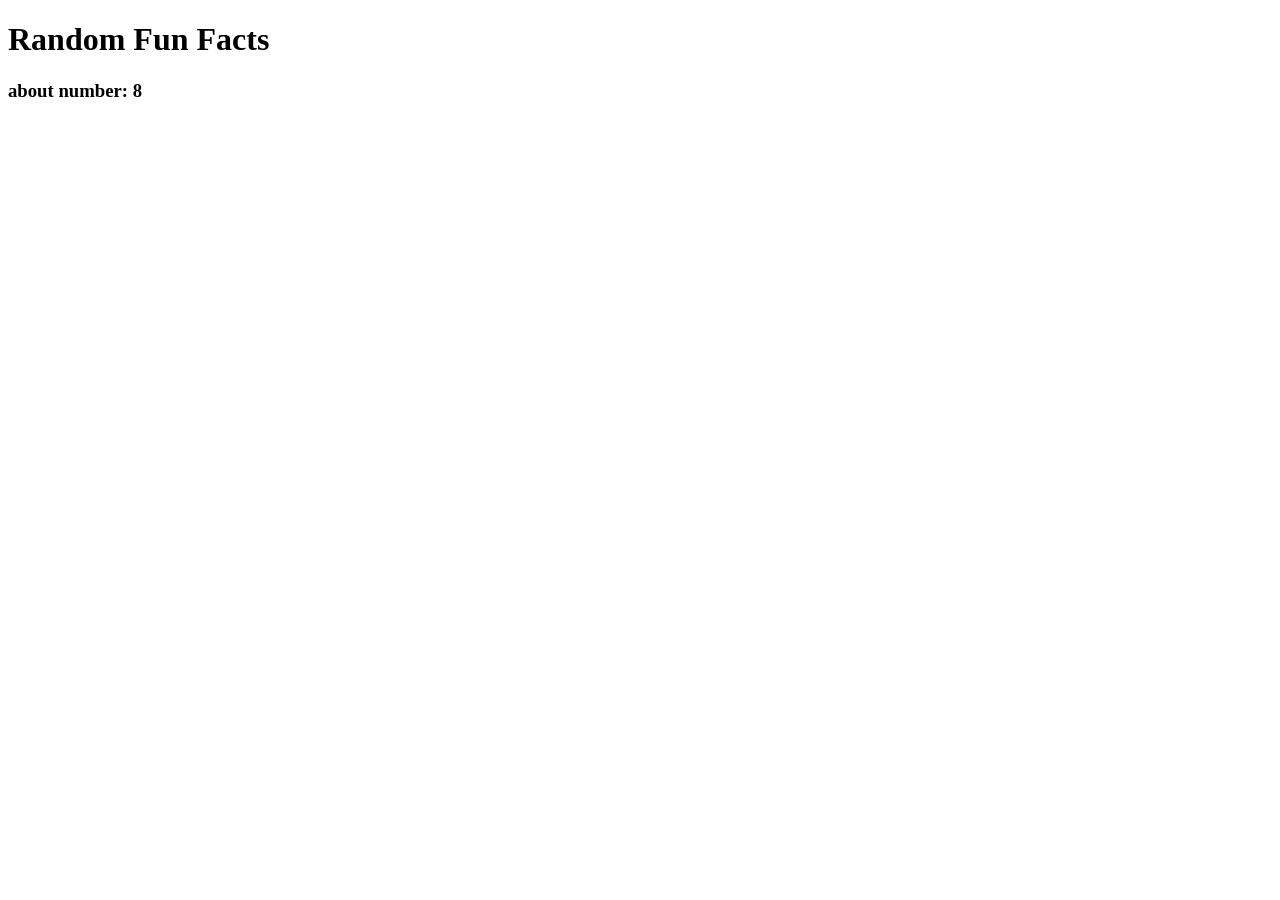
<file: part1/index.html>
<!DOCTYPE html>
<html lang="en">
     <head>
          <meta charset="UTF-8">
          <meta name="viewport" content="width=device-width, initial-scale=1.0">
          <meta http-equiv="X-UA-Compatible" content="ie=edge">
          <title>Number Facts</title>
     </head>
     <body>
          <h1>Random Fun Facts</h1>
          <h3>about number: 8</h3>
          <script src="https://code.jquery.com/jquery-3.7.1.js"
               integrity="sha256-eKhayi8LEQwp4NKxN+CfCh+3qOVUtJn3QNZ0TciWLP4=" crossorigin="anonymous"></script>
          <script src="app.js"></script>
     </body>
</html>
</file>
